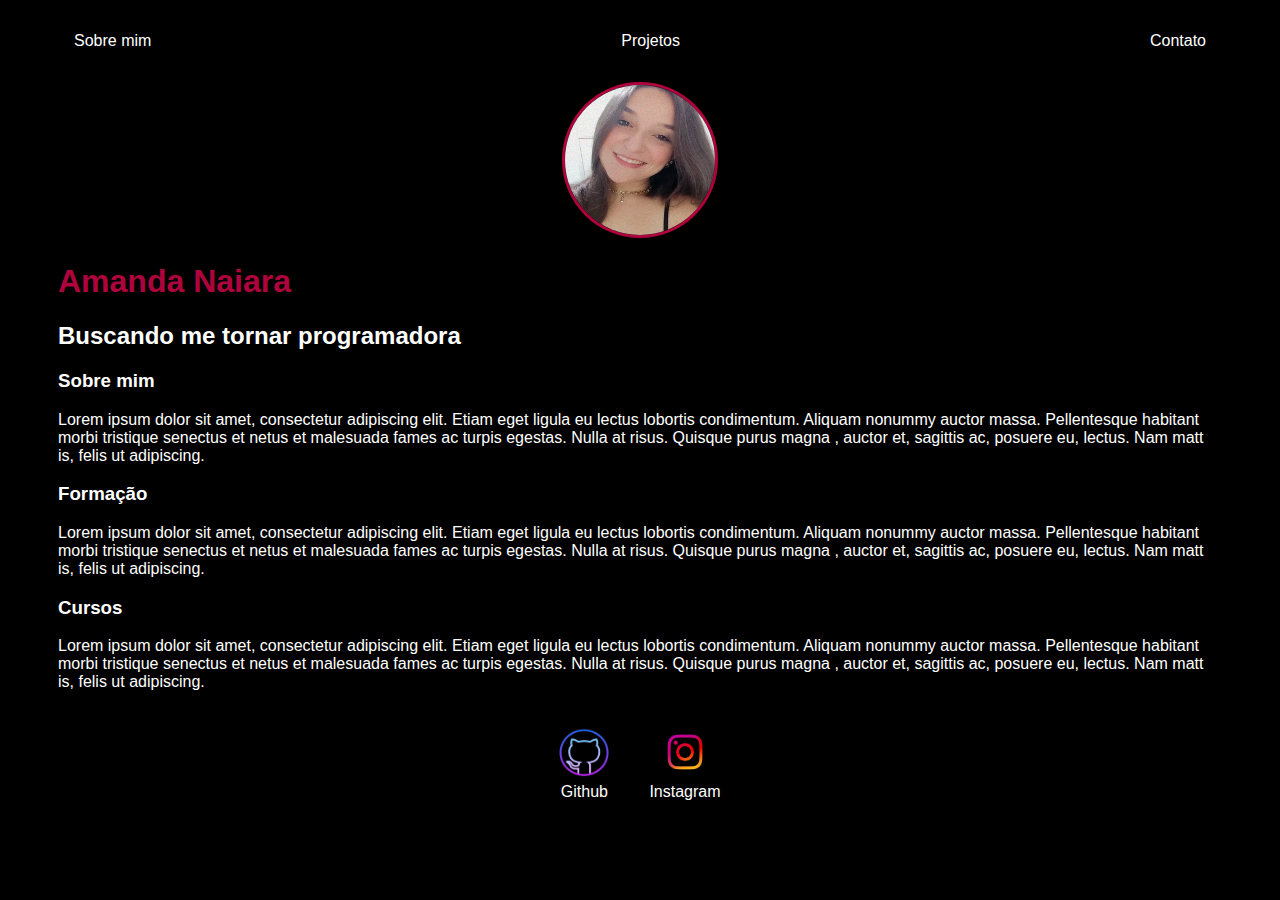
<file: index.html>
<!DOCTYPE html>
<html lang="en">
<head>
    <meta charset="UTF-8">
    <meta http-equiv="X-UA-Compatible" content="IE=edge">
    <meta name="viewport" content="width=device-width, initial-scale=1.0">
    <title>Amanda Naiara</title>
    <link rel="stylesheet" href="index.css">
</head>
<body>
    <div class="container">
        <nav>
            <ul>
                <li>
                    <a href="index.html">Sobre mim</a>
                </li>
                <li>
                    <a href="projetos.html">Projetos</a>
                </li>
                <li>
                    <a href="contato.html">Contato</a>
                </li>
            </ul>
        </nav>
    
        <header>
            <div class="center">
                <img src="./img/certo.jpg"></img>
            </div>
            <h1>Amanda Naiara</h1>
            <h2>Buscando me tornar programadora</h2>
        </header>
    
        <main>
            <section>
                <h3>Sobre mim</h3>
                <p>
                    Lorem ipsum dolor sit amet, consectetur adipiscing 
                    elit. Etiam eget ligula eu lectus lobortis condimentum.
                     Aliquam nonummy auctor massa. Pellentesque habitant 
                     morbi tristique senectus et netus et malesuada fames 
                     ac turpis egestas. Nulla at risus. Quisque purus magna
                     , auctor et, sagittis ac, posuere eu, lectus. Nam matt
                     is, felis ut adipiscing.
                </p>
            </section>
            <section>
                <h3>Formação</h3>
                <p>
                    Lorem ipsum dolor sit amet, consectetur adipiscing 
                    elit. Etiam eget ligula eu lectus lobortis condimentum.
                     Aliquam nonummy auctor massa. Pellentesque habitant 
                     morbi tristique senectus et netus et malesuada fames 
                     ac turpis egestas. Nulla at risus. Quisque purus magna
                     , auctor et, sagittis ac, posuere eu, lectus. Nam matt
                     is, felis ut adipiscing.
                </p>
            </section>
            <section>
                <h3>Cursos</h3>
                <p>
                    Lorem ipsum dolor sit amet, consectetur adipiscing 
                    elit. Etiam eget ligula eu lectus lobortis condimentum.
                     Aliquam nonummy auctor massa. Pellentesque habitant 
                     morbi tristique senectus et netus et malesuada fames 
                     ac turpis egestas. Nulla at risus. Quisque purus magna
                     , auctor et, sagittis ac, posuere eu, lectus. Nam matt
                     is, felis ut adipiscing.
                </p>
            </section>
        </main>
    
        <footer>
            <a href="https://github.com/AmandaNaiara" target="_blank">
                <img src="./img/Github.png">
                <p>Github</p>
            </a>
            <a href="https://www.instagram.com/amandanaiaraa/" target="_blank">
                <img src="./img/d6315f37f2262496228462ef732e83b1-removebg-preview.png">
                <p>Instagram</p>
            </a>
        </footer>
    </div>

</body>
</html>
</file>
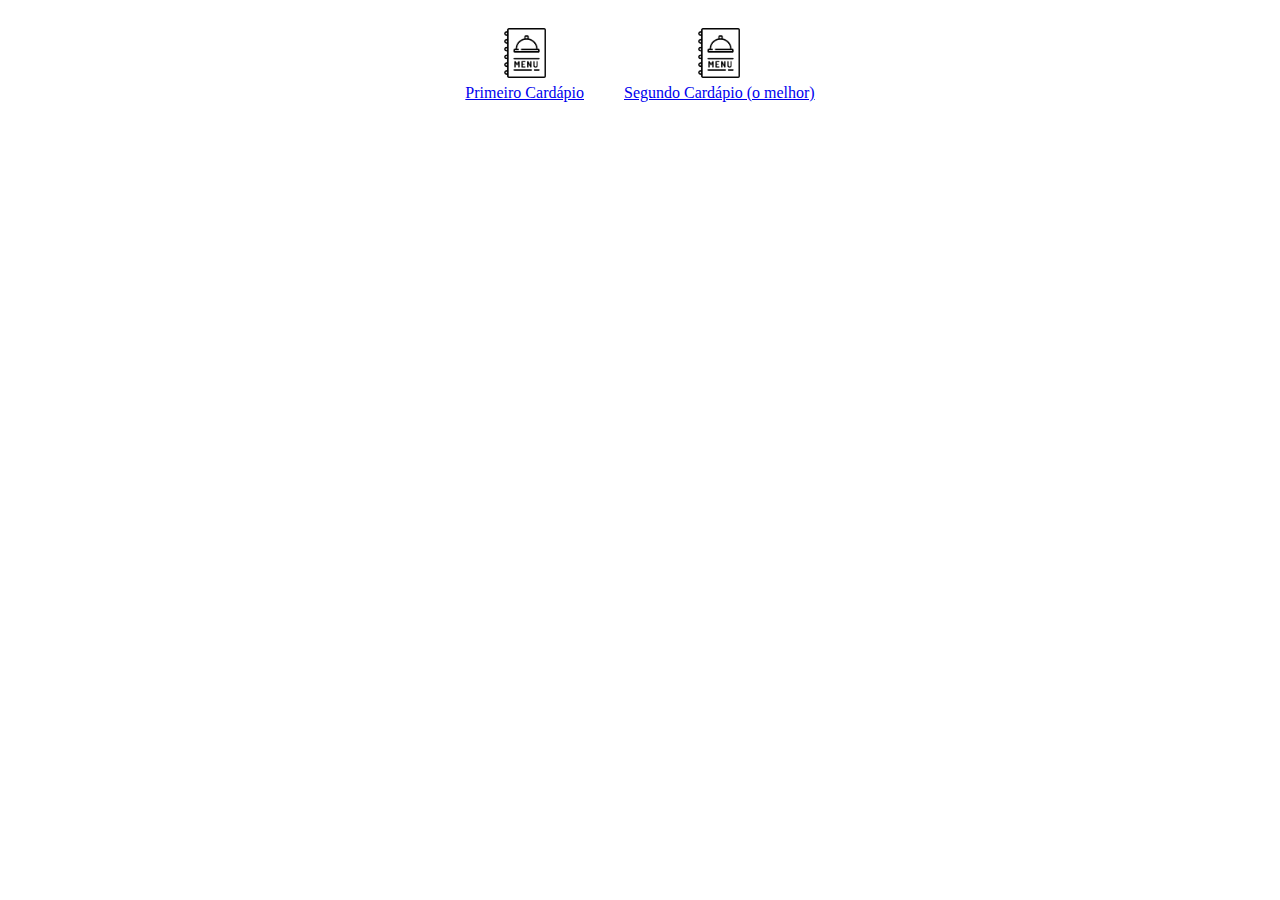
<file: projetos.html>
<!DOCTYPE html>
<html lang="en">
<head>
    <meta charset="UTF-8">
    <meta http-equiv="X-UA-Compatible" content="IE=edge">
    <meta name="viewport" content="width=device-width, initial-scale=1.0">
    <title>Amanda Naiara</title>
    <link rel="stylesheet" href="projetos.css">
</head>
<footer>
    <a href="file:///C:/Users/HOME/Desktop/AULA/index.html" target="_blank">
        <img src="./img/cardapio.png">
        <p>Primeiro Cardápio</p>
    </a>
    <a href="file:///C:/Users/HOME/Desktop/segundosite/index.html" target="_blank">
        <img src="./img/cardapio.png">
        <p>Segundo Cardápio (o melhor)</p>
    </a>
</footer>
</file>
<file: index.css>
body{
    color: white;
    background-color: black;
    font-family: Arial, Helvetica, sans-serif;
}

ul{
    display: flex;
    justify-content: space-between;
    list-style-type: none;
    padding: 16px;
}

a{
    color: white;
    text-decoration: none;
}

header img{
    width: 150px;
    height: 150px;
    border-radius: 50%;
    border: 3px solid rgb(175, 3, 61);
}

.center{
    text-align: center;
}

h1{
    color: rgb(175, 3, 61);
}

footer img{
    width: 50px;
    height: 50px;
}

footer{
    display: flex;
    justify-content: center;
}

footer a{
    margin: 20px;
    text-align: center;
}

footer p{
    margin-top: 2px;
}

.container{
    padding: 0px 50px;
}

nav a:hover{
    color: rgb(175, 3, 61);
}
</file>
<file: projetos.css>
footer img{
    width: 50px;
    height: 50px;
}

footer{
    display: flex;
    justify-content: center;
}

footer a{
    margin: 20px;
    text-align: center;
}

footer p{
    margin-top: 2px;
}
</file>
